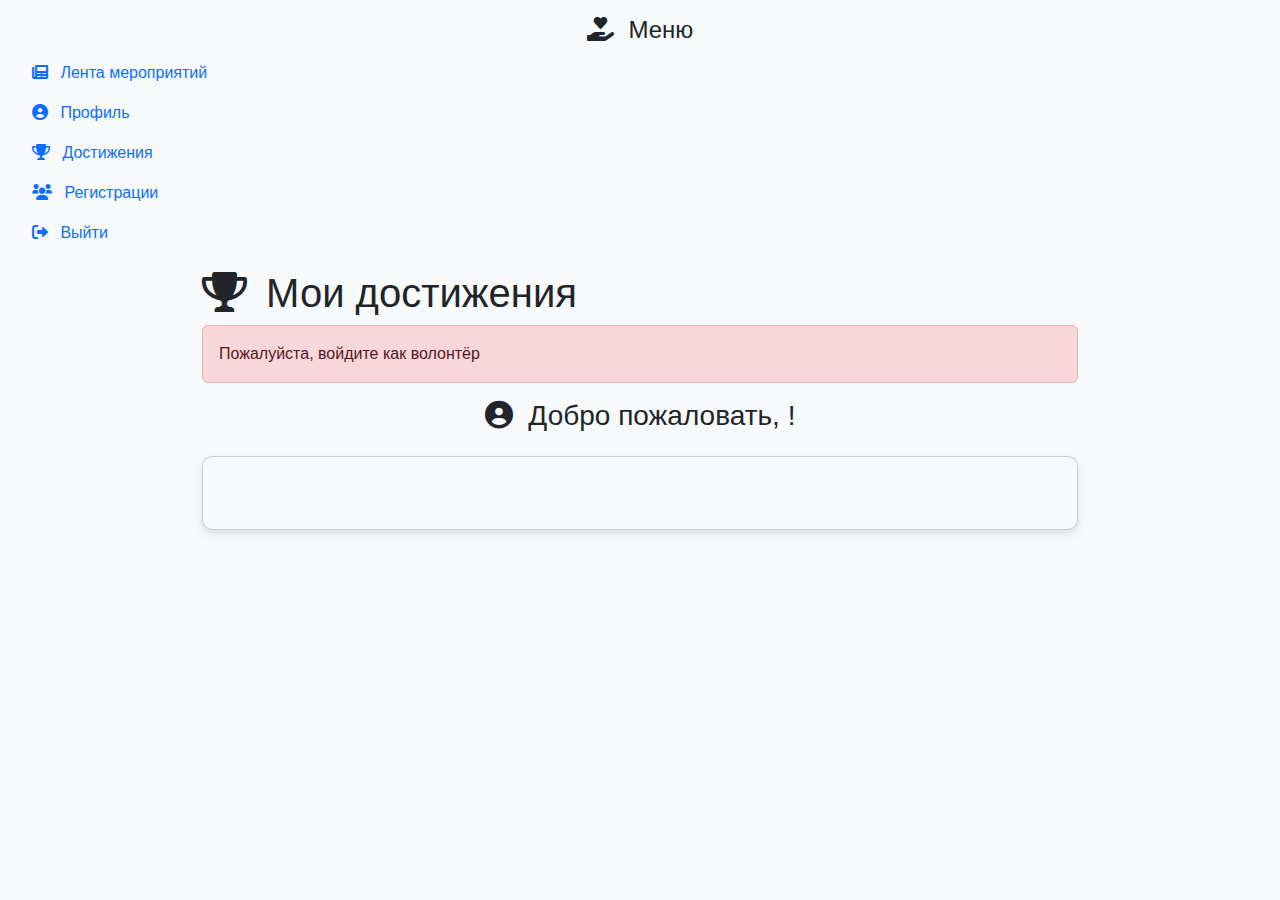
<file: achievements.html>
<!DOCTYPE html>
<html lang="ru">
<head>
  <meta charset="UTF-8">
  <meta name="viewport" content="width=device-width, initial-scale=1.0">
  <title>Мои достижения</title>
  <link href="https://cdn.jsdelivr.net/npm/bootstrap@5.3.0/dist/css/bootstrap.min.css" rel="stylesheet">
  <link href="https://cdnjs.cloudflare.com/ajax/libs/font-awesome/6.0.0-beta3/css/all.min.css" rel="stylesheet">
  <link href="assets/css/style.css" rel="stylesheet">
  <style>
    #achievements-content {
      background: #f8f9fa;
      padding: 20px;
      border-radius: 10px;
      box-shadow: 0 4px 10px rgba(0, 0, 0, 0.1);
    }
    #achievements-content p {
      font-size: 18px;
      margin-bottom: 10px;
    }
    #achievements-content strong {
      color: #007bff;
    }
  </style>
</head>
<body>
<!-- Боковая панель -->
<nav class="sidebar">
  <div class="p-3">
    <h4 class="text-center"><i class="fas fa-hand-holding-heart me-2"></i> Меню</h4>
    <ul class="nav flex-column">
      <li class="nav-item">
        <a class="nav-link" href="feed.html"><i class="fas fa-newspaper me-2"></i> Лента мероприятий</a>
      </li>
      <li class="nav-item">
        <a class="nav-link" href="volunteer.html"><i class="fas fa-user-circle me-2"></i> Профиль</a>
      </li>
      <li class="nav-item">
        <a class="nav-link active" href="achievements.html"><i class="fas fa-trophy me-2"></i> Достижения</a>
      </li>
      <li class="nav-item">
        <a class="nav-link" href="registrations.html"><i class="fas fa-users me-2"></i> Регистрации</a>
      </li>
      <li class="nav-item">
        <a class="nav-link" href="index.html" onclick="localStorage.removeItem('user');"><i class="fas fa-sign-out-alt me-2"></i> Выйти</a>
      </li>
    </ul>
  </div>
</nav>

<!-- Основной контент -->
<div class="main-content">
  <div class="container">
    <h1><i class="fas fa-trophy me-2"></i> Мои достижения</h1>
    <div id="profile-error" class="alert alert-danger d-none"></div>
    <div id="profile-success" class="alert alert-success d-none"></div>

    <h3 class="text-center mb-4"><i class="fas fa-user-circle me-2"></i> Добро пожаловать, <span id="user-name"></span>!</h3>

    <!-- Список достижений -->
    <div id="achievements-content" class="card">
      <div class="card-body">
        <!-- Динамически заполняется через JavaScript -->
      </div>
    </div>
  </div>
</div>
<script src="https://cdn.jsdelivr.net/npm/bootstrap@5.3.0/dist/js/bootstrap.bundle.min.js"></script>
<script>
  let user;

  document.addEventListener('DOMContentLoaded', function() {
    user = JSON.parse(localStorage.getItem('user'));
    const profileError = document.getElementById('profile-error');
    const profileSuccess = document.getElementById('profile-success');

    if (!user || user.role !== 'volunteer') {
      profileError.textContent = 'Пожалуйста, войдите как волонтёр';
      profileError.classList.remove('d-none');
      setTimeout(() => window.location.href = '/volunteer_system/index.html', 2000);
      return;
    }

    document.getElementById('user-name').textContent = user.name;

    // Загрузка достижений
    loadAchievements();

    function loadAchievements() {
      fetch(`/volunteer_system/api/registrations.php?volunteer_id=${user.id}`)
              .then(response => response.json())
              .then(data => {
                const totalEvents = data.length;
                const totalHours = data.reduce((sum, reg) => sum + (reg.hours || 0), 0);
                const achievementsContent = document.getElementById('achievements-content').querySelector('.card-body');
                achievementsContent.innerHTML = `
                        <p><strong><i class="fas fa-calendar-alt me-2"></i> Общее количество мероприятий:</strong> ${totalEvents}</p>
                        <p><strong><i class="fas fa-hourglass-half me-2"></i> Общее количество часов:</strong> ${totalHours}</p>
                    `;
              })
              .catch(error => {
                document.getElementById('achievements-content').innerHTML = '<p>Ошибка загрузки достижений: ' + error.message + '</p>';
                console.error('Ошибка:', error);
              });
    }
  });
</script>
</body>
</html>
</file>
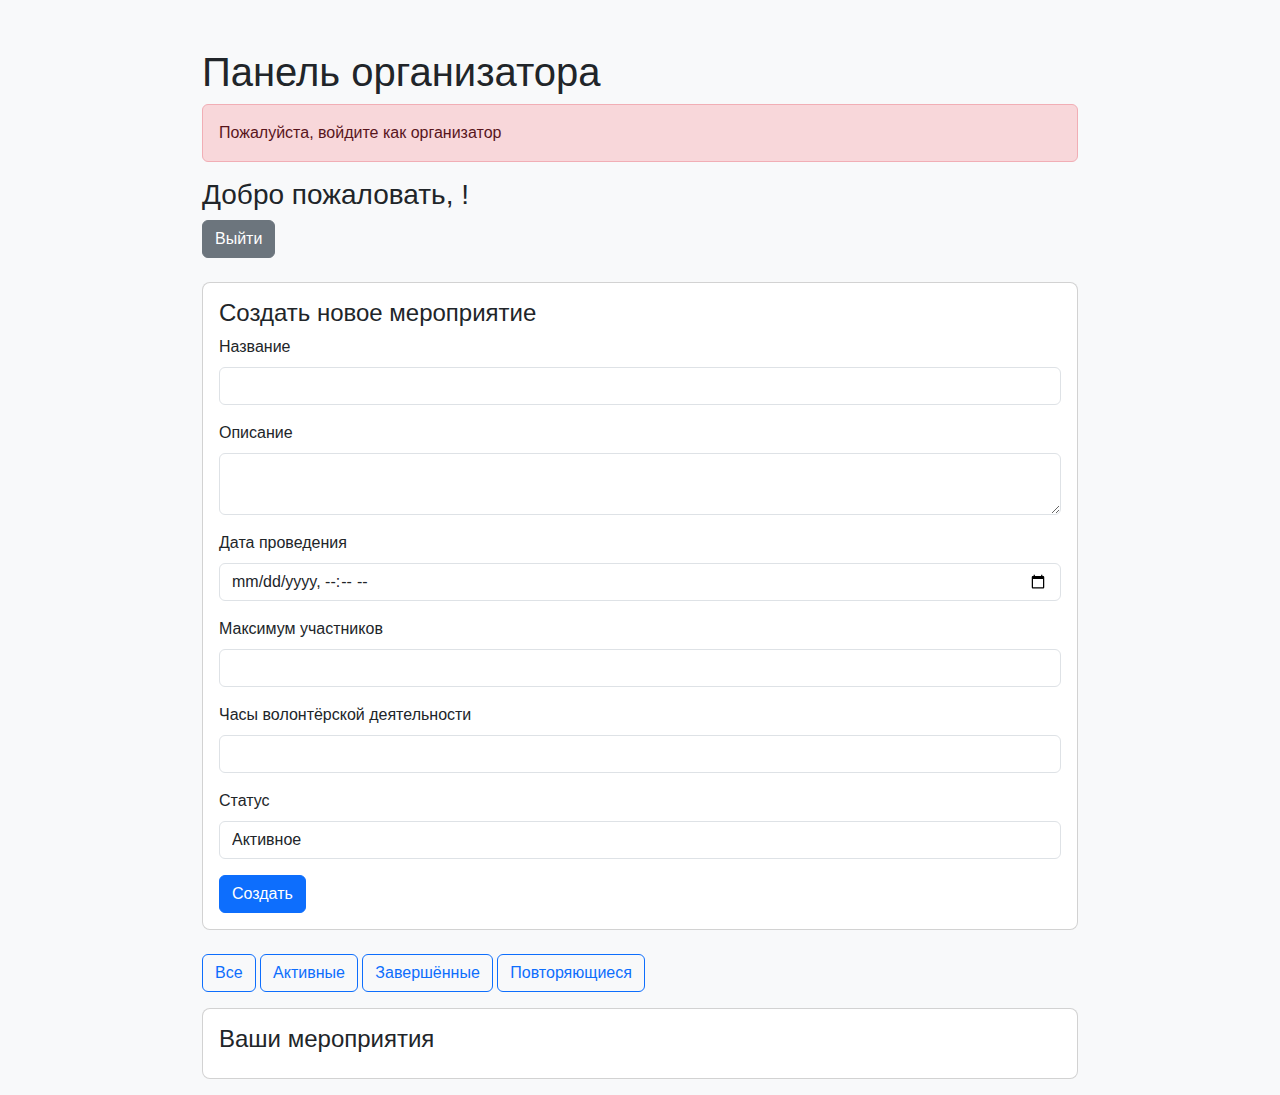
<file: organizer.html>
<!DOCTYPE html>
<html lang="ru">
<head>
    <meta charset="UTF-8">
    <title>Панель организатора</title>
    <link href="https://cdn.jsdelivr.net/npm/bootstrap@5.3.0/dist/css/bootstrap.min.css" rel="stylesheet">
    <link href="assets/css/style.css" rel="stylesheet">
    <style>
        .event-card { margin-bottom: 1rem; }
        .event-card .btn { margin-right: 5px; }
        .filter-buttons { margin-bottom: 1rem; }
    </style>
</head>
<body>
<div class="container mt-5">
    <h1>Панель организатора</h1>
    <div id="profile-error" class="alert alert-danger d-none"></div>
    <div id="profile-success" class="alert alert-success d-none"></div>

    <h3>Добро пожаловать, <span id="user-name"></span>!</h3>
    <a href="index.html" class="btn btn-secondary mb-4" onclick="localStorage.removeItem('user');">Выйти</a>

    <!-- Форма для создания мероприятия -->
    <div class="card mb-4">
        <div class="card-body">
            <h4>Создать новое мероприятие</h4>
            <form id="create-event-form">
                <div class="mb-3">
                    <label for="event-title" class="form-label">Название</label>
                    <input type="text" class="form-control" id="event-title" required>
                </div>
                <div class="mb-3">
                    <label for="event-description" class="form-label">Описание</label>
                    <textarea class="form-control" id="event-description"></textarea>
                </div>
                <div class="mb-3">
                    <label for="event-date" class="form-label">Дата проведения</label>
                    <input type="datetime-local" class="form-control" id="event-date" required>
                </div>
                <div class="mb-3">
                    <label for="event-max-participants" class="form-label">Максимум участников</label>
                    <input type="number" class="form-control" id="event-max-participants" required>
                </div>
                <div class="mb-3">
                    <label for="event-hours" class="form-label">Часы волонтёрской деятельности</label>
                    <input type="number" class="form-control" id="event-hours" required>
                </div>
                <div class="mb-3">
                    <label for="event-status" class="form-label">Статус</label>
                    <select class="form-control" id="event-status">
                        <option value="active">Активное</option>
                        <option value="recurring">Повторяющееся</option>
                        <option value="completed">Завершённое</option>
                    </select>
                </div>
                <button type="submit" class="btn btn-primary">Создать</button>
            </form>
        </div>
    </div>

    <!-- Фильтры -->
    <div class="filter-buttons">
        <button class="btn btn-outline-primary" onclick="loadEvents('')">Все</button>
        <button class="btn btn-outline-primary" onclick="loadEvents('active')">Активные</button>
        <button class="btn btn-outline-primary" onclick="loadEvents('completed')">Завершённые</button>
        <button class="btn btn-outline-primary" onclick="loadEvents('recurring')">Повторяющиеся</button>
    </div>

    <!-- Список мероприятий -->
    <div class="card">
        <div class="card-body">
            <h4>Ваши мероприятия</h4>
            <div id="events-list"></div>
        </div>
    </div>

    <!-- Модальное окно для редактирования мероприятия -->
    <div class="modal fade" id="editEventModal" tabindex="-1" aria-labelledby="editEventModalLabel" aria-hidden="true">
        <div class="modal-dialog">
            <div class="modal-content">
                <div class="modal-header">
                    <h5 class="modal-title" id="editEventModalLabel">Редактировать мероприятие</h5>
                    <button type="button" class="btn-close" data-bs-dismiss="modal" aria-label="Close"></button>
                </div>
                <div class="modal-body">
                    <form id="edit-event-form">
                        <input type="hidden" id="edit-event-id">
                        <div class="mb-3">
                            <label for="edit-event-title" class="form-label">Название</label>
                            <input type="text" class="form-control" id="edit-event-title" required>
                        </div>
                        <div class="mb-3">
                            <label for="edit-event-description" class="form-label">Описание</label>
                            <textarea class="form-control" id="edit-event-description"></textarea>
                        </div>
                        <div class="mb-3">
                            <label for="edit-event-date" class="form-label">Дата проведения</label>
                            <input type="datetime-local" class="form-control" id="edit-event-date" required>
                        </div>
                        <div class="mb-3">
                            <label for="edit-event-max-participants" class="form-label">Максимум участников</label>
                            <input type="number" class="form-control" id="edit-event-max-participants" required>
                        </div>
                        <div class="mb-3">
                            <label for="edit-event-hours" class="form-label">Часы волонтёрской деятельности</label>
                            <input type="number" class="form-control" id="edit-event-hours" required>
                        </div>
                        <div class="mb-3">
                            <label for="edit-event-status" class="form-label">Статус</label>
                            <select class="form-control" id="edit-event-status">
                                <option value="active">Активное</option>
                                <option value="recurring">Повторяющееся</option>
                                <option value="completed">Завершённое</option>
                            </select>
                        </div>
                        <button type="submit" class="btn btn-primary">Сохранить</button>
                    </form>
                </div>
            </div>
        </div>
    </div>
</div>
<script src="https://cdn.jsdelivr.net/npm/bootstrap@5.3.0/dist/js/bootstrap.bundle.min.js"></script>
<script>
    document.addEventListener('DOMContentLoaded', function() {
        const user = JSON.parse(localStorage.getItem('user'));
        const profileError = document.getElementById('profile-error');
        const profileSuccess = document.getElementById('profile-success');

        if (!user || user.role !== 'organizer') {
            profileError.textContent = 'Пожалуйста, войдите как организатор';
            profileError.classList.remove('d-none');
            setTimeout(() => window.location.href = '/volunteer_system/index.html', 2000);
            return;
        }

        document.getElementById('user-name').textContent = user.name;

        // Загрузка мероприятий
        function loadEvents(status = '') {
            fetch(`/volunteer_system/api/events.php?organizer_id=${user.id}${status ? '&status=' + status : ''}`)
                .then(response => response.json())
                .then(events => {
                    const eventsList = document.getElementById('events-list');
                    eventsList.innerHTML = '';
                    if (events.length === 0) {
                        eventsList.innerHTML = '<p>У вас пока нет мероприятий.</p>';
                        return;
                    }
                    events.forEach(event => {
                        const eventDate = new Date(event.event_date);
                        const isPast = eventDate < new Date();
                        eventsList.innerHTML += `
                        <div class="event-card card">
                            <div class="card-body">
                                <h5 class="card-title">${event.title}</h5>
                                <p class="card-text">
                                    <strong>Дата:</strong> ${eventDate.toLocaleString('ru-RU')}<br>
                                    <strong>Максимум участников:</strong> ${event.max_participants}<br>
                                    <strong>Часы:</strong> ${event.hours || 'Не указано'}<br>
                                    <strong>Статус:</strong> ${event.status === 'active' ? 'Активное' : event.status === 'completed' ? 'Завершённое' : 'Повторяющееся'}<br>
                                    <strong>Описание:</strong> ${event.description || 'Нет описания'}
                                </p>
                                <button class="btn btn-warning" onclick="openEditModal(${event.id}, '${event.title}', '${event.description || ''}', '${eventDate.toISOString().slice(0, 16)}', ${event.max_participants}, '${event.status}', ${event.hours || 0})">Редактировать</button>
                                <button class="btn btn-danger" onclick="endEvent(${event.id}, '${event.status}')" ${isPast || event.status === 'completed' ? 'disabled' : ''}>Завершить</button>
                                <button class="btn btn-success" onclick="renewEvent(${event.id})">Возобновить</button>
                                <button class="btn btn-info" onclick="sendNotifications(${event.id})">Отправить уведомления</button>
                            </div>
                        </div>
                    `;
                    });
                })
                .catch(error => {
                    profileError.textContent = 'Ошибка загрузки мероприятий: ' + error.message;
                    profileError.classList.remove('d-none');
                    console.error('Ошибка:', error);
                });
        }

        // Изначальная загрузка мероприятий
        loadEvents();

        // Создание нового мероприятия
        document.getElementById('create-event-form').addEventListener('submit', function(e) {
            e.preventDefault();
            const data = {
                title: document.getElementById('event-title').value.trim(),
                description: document.getElementById('event-description').value.trim() || null,
                event_date: document.getElementById('event-date').value,
                max_participants: parseInt(document.getElementById('event-max-participants').value),
                hours: parseInt(document.getElementById('event-hours').value),
                organizer_id: user.id,
                status: document.getElementById('event-status').value
            };

            console.log('Создание мероприятия:', JSON.stringify(data));

            fetch('/volunteer_system/api/events.php', {
                method: 'POST',
                headers: {
                    'Content-Type': 'application/json',
                    'Accept': 'application/json'
                },
                body: JSON.stringify(data),
                credentials: 'same-origin'
            })
                .then(response => response.text().then(text => ({ ok: response.ok, status: response.status, text })))
                .then(({ ok, status, text }) => {
                    console.log('Тело ответа (создание мероприятия):', text);
                    let data;
                    try {
                        data = JSON.parse(text);
                    } catch (e) {
                        throw new Error(`Ошибка парсинга JSON: ${e.message}, Текст: ${text}`);
                    }
                    if (!ok) {
                        throw new Error(`HTTP ${status}: ${data.error || 'Неизвестная ошибка'}`);
                    }
                    if (data.error) {
                        profileError.textContent = data.error;
                        profileError.classList.remove('d-none');
                    } else {
                        profileSuccess.textContent = 'Мероприятие создано!';
                        profileSuccess.classList.remove('d-none');
                        document.getElementById('create-event-form').reset();
                        setTimeout(() => loadEvents(), 2000);
                    }
                })
                .catch(error => {
                    profileError.textContent = 'Ошибка при создании мероприятия: ' + error.message;
                    profileError.classList.remove('d-none');
                    console.error('Ошибка:', error);
                });
        });

        // Открытие модального окна для редактирования
        window.openEditModal = function(id, title, description, date, maxParticipants, status, hours) {
            document.getElementById('edit-event-id').value = id;
            document.getElementById('edit-event-title').value = title;
            document.getElementById('edit-event-description').value = description || '';
            document.getElementById('edit-event-date').value = date;
            document.getElementById('edit-event-max-participants').value = maxParticipants;
            document.getElementById('edit-event-hours').value = hours;
            document.getElementById('edit-event-status').value = status;
            new bootstrap.Modal(document.getElementById('editEventModal')).show();
        };

        // Сохранение изменений мероприятия
        document.getElementById('edit-event-form').addEventListener('submit', function(e) {
            e.preventDefault();
            const data = {
                id: document.getElementById('edit-event-id').value,
                title: document.getElementById('edit-event-title').value.trim(),
                description: document.getElementById('edit-event-description').value.trim() || null,
                event_date: document.getElementById('edit-event-date').value,
                max_participants: parseInt(document.getElementById('edit-event-max-participants').value),
                hours: parseInt(document.getElementById('edit-event-hours').value),
                status: document.getElementById('edit-event-status').value
            };

            console.log('Редактирование мероприятия:', JSON.stringify(data));

            fetch('/volunteer_system/api/events.php', {
                method: 'PUT',
                headers: {
                    'Content-Type': 'application/json',
                    'Accept': 'application/json'
                },
                body: JSON.stringify(data),
                credentials: 'same-origin'
            })
                .then(response => response.text().then(text => ({ ok: response.ok, status: response.status, text })))
                .then(({ ok, status, text }) => {
                    console.log('Тело ответа (редактирование мероприятия):', text);
                    let data;
                    try {
                        data = JSON.parse(text);
                    } catch (e) {
                        throw new Error(`Ошибка парсинга JSON: ${e.message}, Текст: ${text}`);
                    }
                    if (!ok) {
                        throw new Error(`HTTP ${status}: ${data.error || 'Неизвестная ошибка'}`);
                    }
                    if (data.error) {
                        profileError.textContent = data.error;
                        profileError.classList.remove('d-none');
                    } else {
                        profileSuccess.textContent = 'Мероприятие обновлено!';
                        profileSuccess.classList.remove('d-none');
                        bootstrap.Modal.getInstance(document.getElementById('editEventModal')).hide();
                        setTimeout(() => loadEvents(), 2000);
                    }
                })
                .catch(error => {
                    profileError.textContent = 'Ошибка при редактировании мероприятия: ' + error.message;
                    profileError.classList.remove('d-none');
                    console.error('Ошибка:', error);
                });
        });

        // Завершение мероприятия
        window.endEvent = function(eventId, currentStatus) {
            if (currentStatus === 'completed') {
                alert('Мероприятие уже завершено.');
                return;
            }
            if (!confirm('Вы уверены, что хотите завершить это мероприятие?')) return;
            const data = {
                id: eventId,
                title: '',
                description: '',
                event_date: '',
                max_participants: 0,
                hours: 0,
                status: 'completed'
            };

            fetch('/volunteer_system/api/events.php', {
                method: 'PUT',
                headers: {
                    'Content-Type': 'application/json',
                    'Accept': 'application/json'
                },
                body: JSON.stringify(data),
                credentials: 'same-origin'
            })
                .then(response => response.json())
                .then(data => {
                    if (data.error) {
                        profileError.textContent = data.error;
                        profileError.classList.remove('d-none');
                    } else {
                        profileSuccess.textContent = 'Мероприятие завершено!';
                        profileSuccess.classList.remove('d-none');
                        setTimeout(() => loadEvents(), 2000);
                    }
                })
                .catch(error => {
                    profileError.textContent = 'Ошибка при завершении мероприятия: ' + error.message;
                    profileError.classList.remove('d-none');
                    console.error('Ошибка:', error);
                });
        };

        // Возобновление мероприятия
        window.renewEvent = function(eventId) {
            fetch(`/volunteer_system/api/events.php?organizer_id=${user.id}`)
                .then(response => response.json())
                .then(events => {
                    const event = events.find(e => e.id == eventId);
                    if (!event) throw new Error('Мероприятие не найдено');
                    const newDate = new Date(event.event_date);
                    newDate.setFullYear(newDate.getFullYear() + 1);
                    const data = {
                        title: event.title,
                        description: event.description,
                        event_date: newDate.toISOString().slice(0, 16),
                        max_participants: event.max_participants,
                        hours: event.hours,
                        organizer_id: user.id,
                        status: event.status === 'recurring' ? 'recurring' : 'active'
                    };
                    return fetch('/volunteer_system/api/events.php', {
                        method: 'POST',
                        headers: {
                            'Content-Type': 'application/json',
                            'Accept': 'application/json'
                        },
                        body: JSON.stringify(data),
                        credentials: 'same-origin'
                    });
                })
                .then(response => response.json())
                .then(data => {
                    if (data.error) {
                        profileError.textContent = data.error;
                        profileError.classList.remove('d-none');
                    } else {
                        profileSuccess.textContent = 'Мероприятие возобновлено!';
                        profileSuccess.classList.remove('d-none');
                        setTimeout(() => loadEvents(), 2000);
                    }
                })
                .catch(error => {
                    profileError.textContent = 'Ошибка при возобновлении мероприятия: ' + error.message;
                    profileError.classList.remove('d-none');
                    console.error('Ошибка:', error);
                });
        };

        // Отправка уведомлений
        window.sendNotifications = function(eventId) {
            fetch(`/volunteer_system/api/notifications.php?event_id=${eventId}`, {
                method: 'POST',
                credentials: 'same-origin'
            })
                .then(response => response.json())
                .then(data => {
                    if (data.error) {
                        profileError.textContent = data.error;
                        profileError.classList.remove('d-none');
                    } else {
                        profileSuccess.textContent = 'Уведомления отправлены!';
                        profileSuccess.classList.remove('d-none');
                    }
                })
                .catch(error => {
                    profileError.textContent = 'Ошибка при отправке уведомлений: ' + error.message;
                    profileError.classList.remove('d-none');
                    console.error('Ошибка:', error);
                });
        };

        // Экспорт функции для фильтрации
        window.loadEvents = loadEvents;
    });
</script>
</body>
</html>
</file>
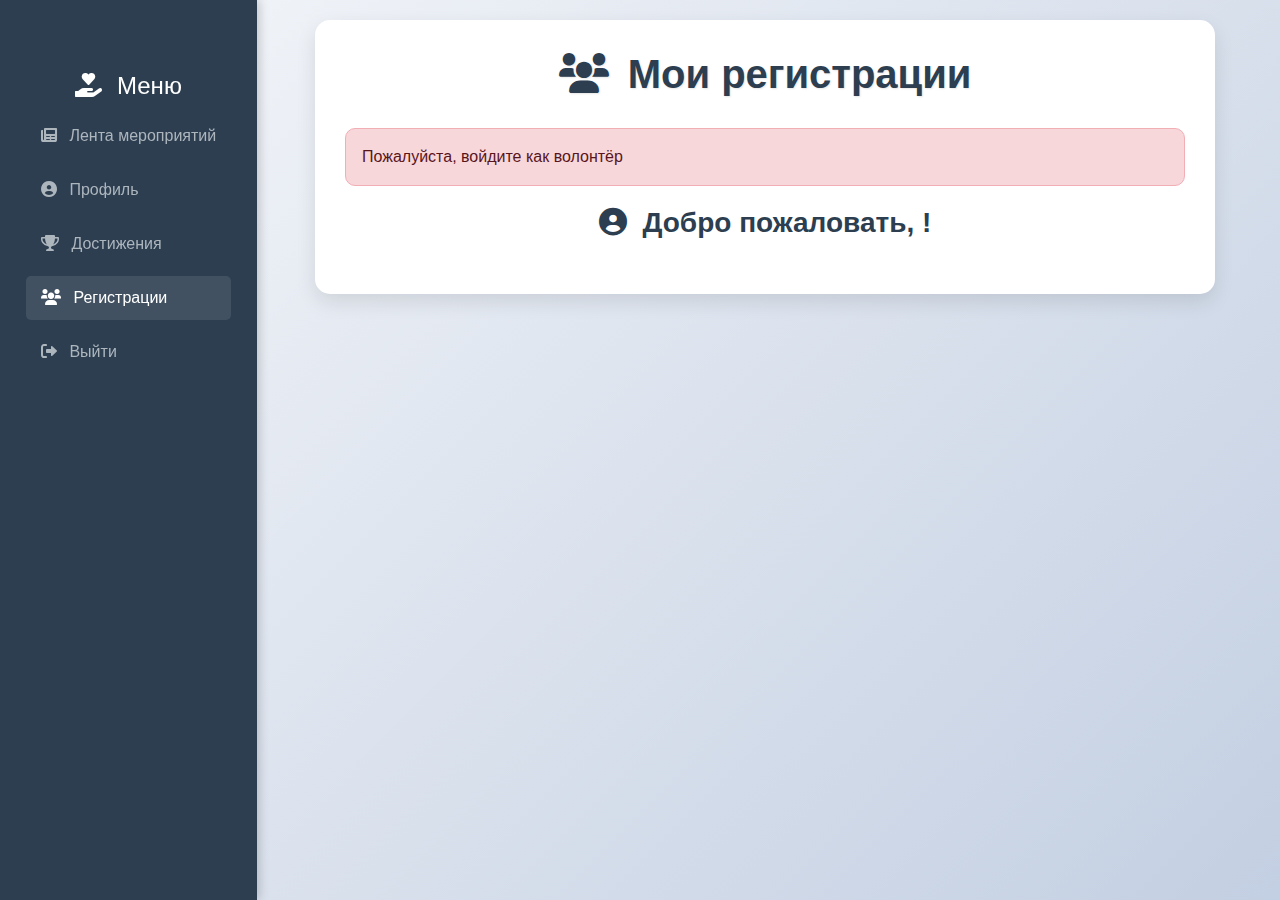
<file: registrations.html>
<!DOCTYPE html>
<html lang="ru">
<head>
  <meta charset="UTF-8">
  <meta name="viewport" content="width=device-width, initial-scale=1.0">
  <title>Мои регистрации</title>
  <link href="https://cdn.jsdelivr.net/npm/bootstrap@5.3.0/dist/css/bootstrap.min.css" rel="stylesheet">
  <link href="https://cdnjs.cloudflare.com/ajax/libs/font-awesome/6.0.0-beta3/css/all.min.css" rel="stylesheet">
  <link href="assets/css/style.css" rel="stylesheet">
  <style>
    body {
      background: linear-gradient(135deg, #f5f7fa, #c3cfe2);
      font-family: 'Segoe UI', Tahoma, Geneva, Verdana, sans-serif;
      min-height: 100vh;
    }
    .sidebar {
      position: fixed;
      top: 0;
      bottom: 0;
      left: 0;
      z-index: 100;
      padding-top: 56px;
      background: #2c3e50;
      color: white;
      box-shadow: 2px 0 10px rgba(0, 0, 0, 0.2);
    }
    .sidebar .nav-link {
      color: #adb5bd;
      border-radius: 5px;
      margin: 5px 10px;
      padding: 10px 15px;
    }
    .sidebar .nav-link:hover, .sidebar .nav-link.active {
      color: white;
      background: rgba(255, 255, 255, 0.1);
    }
    .main-content {
      margin-left: 250px;
      padding: 20px;
    }
    .container {
      background: #fff;
      border-radius: 15px;
      box-shadow: 0 8px 20px rgba(0, 0, 0, 0.1);
      padding: 30px;
    }
    h1 {
      color: #2c3e50;
      font-weight: 700;
      text-align: center;
      margin-bottom: 30px;
      text-shadow: 1px 1px 2px rgba(0, 0, 0, 0.1);
    }
    h3 {
      color: #2c3e50;
      font-weight: 600;
      text-align: center;
      margin-bottom: 20px;
    }
    .alert {
      border-radius: 10px;
      margin-bottom: 20px;
    }
    .registration-card {
      margin-bottom: 15px;
      border: none;
      border-radius: 10px;
      box-shadow: 0 4px 10px rgba(0, 0, 0, 0.1);
      padding: 15px;
      background: #f8f9fa;
    }
    .registration-card h5 {
      margin-bottom: 10px;
      color: #007bff;
    }
    @media (max-width: 768px) {
      .sidebar {
        width: 200px;
      }
      .main-content {
        margin-left: 200px;
        padding: 15px;
      }
      .container {
        padding: 20px;
      }
      h1 {
        font-size: 1.8rem;
      }
      h3 {
        font-size: 1.4rem;
      }
    }
    @media (max-width: 576px) {
      .sidebar {
        width: 100%;
        height: auto;
        position: relative;
        padding-top: 0;
      }
      .main-content {
        margin-left: 0;
      }
    }
  </style>
</head>
<body>
<!-- Боковая панель -->
<nav class="sidebar">
  <div class="p-3">
    <h4 class="text-center"><i class="fas fa-hand-holding-heart me-2"></i> Меню</h4>
    <ul class="nav flex-column">
      <li class="nav-item">
        <a class="nav-link" href="feed.html"><i class="fas fa-newspaper me-2"></i> Лента мероприятий</a>
      </li>
      <li class="nav-item">
        <a class="nav-link" href="volunteer.html"><i class="fas fa-user-circle me-2"></i> Профиль</a>
      </li>
      <li class="nav-item">
        <a class="nav-link" href="achievements.html"><i class="fas fa-trophy me-2"></i> Достижения</a>
      </li>
      <li class="nav-item">
        <a class="nav-link active" href="registrations.html"><i class="fas fa-users me-2"></i> Регистрации</a>
      </li>
      <li class="nav-item">
        <a class="nav-link" href="index.html" onclick="localStorage.removeItem('user');"><i class="fas fa-sign-out-alt me-2"></i> Выйти</a>
      </li>
    </ul>
  </div>
</nav>

<!-- Основной контент -->
<div class="main-content">
  <div class="container">
    <h1><i class="fas fa-users me-2"></i> Мои регистрации</h1>
    <div id="profile-error" class="alert alert-danger d-none"></div>
    <div id="profile-success" class="alert alert-success d-none"></div>

    <h3 class="text-center mb-4"><i class="fas fa-user-circle me-2"></i> Добро пожаловать, <span id="user-name"></span>!</h3>

    <!-- Список регистраций -->
    <div id="registrations-content"></div>
  </div>
</div>
<script src="https://cdn.jsdelivr.net/npm/bootstrap@5.3.0/dist/js/bootstrap.bundle.min.js"></script>
<script>
  let user;

  document.addEventListener('DOMContentLoaded', function() {
    user = JSON.parse(localStorage.getItem('user'));
    const profileError = document.getElementById('profile-error');
    const profileSuccess = document.getElementById('profile-success');

    if (!user || user.role !== 'volunteer') {
      profileError.textContent = 'Пожалуйста, войдите как волонтёр';
      profileError.classList.remove('d-none');
      setTimeout(() => window.location.href = '/volunteer_system/index.html', 2000);
      return;
    }

    document.getElementById('user-name').textContent = user.name;

    // Загрузка регистраций
    loadRegistrations();

    function loadRegistrations() {
      fetch(`/volunteer_system/api/registrations.php?volunteer_id=${user.id}`)
              .then(response => response.json())
              .then(data => {
                const registrationsContent = document.getElementById('registrations-content');
                registrationsContent.innerHTML = '';
                if (!data || data.length === 0) {
                  registrationsContent.innerHTML = '<p>Вы пока не зарегистрированы на мероприятия.</p>';
                  return;
                }
                data.forEach(reg => {
                  registrationsContent.innerHTML += `
                            <div class="registration-card">
                                <h5><i class="fas fa-calendar-check me-2"></i> ${reg.title || 'Без названия'}</h5>
                                <p>
                                    <strong><i class="fas fa-clock me-2"></i> Дата:</strong> ${new Date(reg.event_date).toLocaleString('ru-RU')}<br>
                                    <strong><i class="fas fa-hourglass-half me-2"></i> Часы:</strong> ${reg.hours || 0}<br>
                                    <strong><i class="fas fa-align-left me-2"></i> Описание:</strong> ${reg.description || 'Нет описания'}<br>
                                    <strong><i class="fas fa-info-circle me-2"></i> Статус:</strong> ${reg.status === 'active' ? 'Активное' : reg.status === 'completed' ? 'Завершённое' : 'Повторяющееся'}<br>
                                    <strong><i class="fas fa-user me-2"></i> Организатор:</strong> <a href="organizer_profile.html?id=${reg.organizer_id}">${reg.organizer_name || 'Не указан'}</a>
                                </p>
                            </div>
                        `;
                });
              })
              .catch(error => {
                document.getElementById('registrations-content').innerHTML = '<p>Ошибка загрузки регистраций: ' + error.message + '</p>';
                console.error('Ошибка:', error);
              });
    }
  });
</script>
</body>
</html>
</file>
<file: assets/css/style.css>
body {
    font-family: Arial, sans-serif;
    background-color: #f8f9fa;
}
.container {
    max-width: 900px;
}
.alert {
    margin-bottom: 1rem;
}
.card {
    margin-bottom: 1rem;
    border-radius: 8px;
}
.volunteer-book .card {
    background: #fff;
    box-shadow: 0 2px 4px rgba(0,0,0,0.1);
}
</file>
